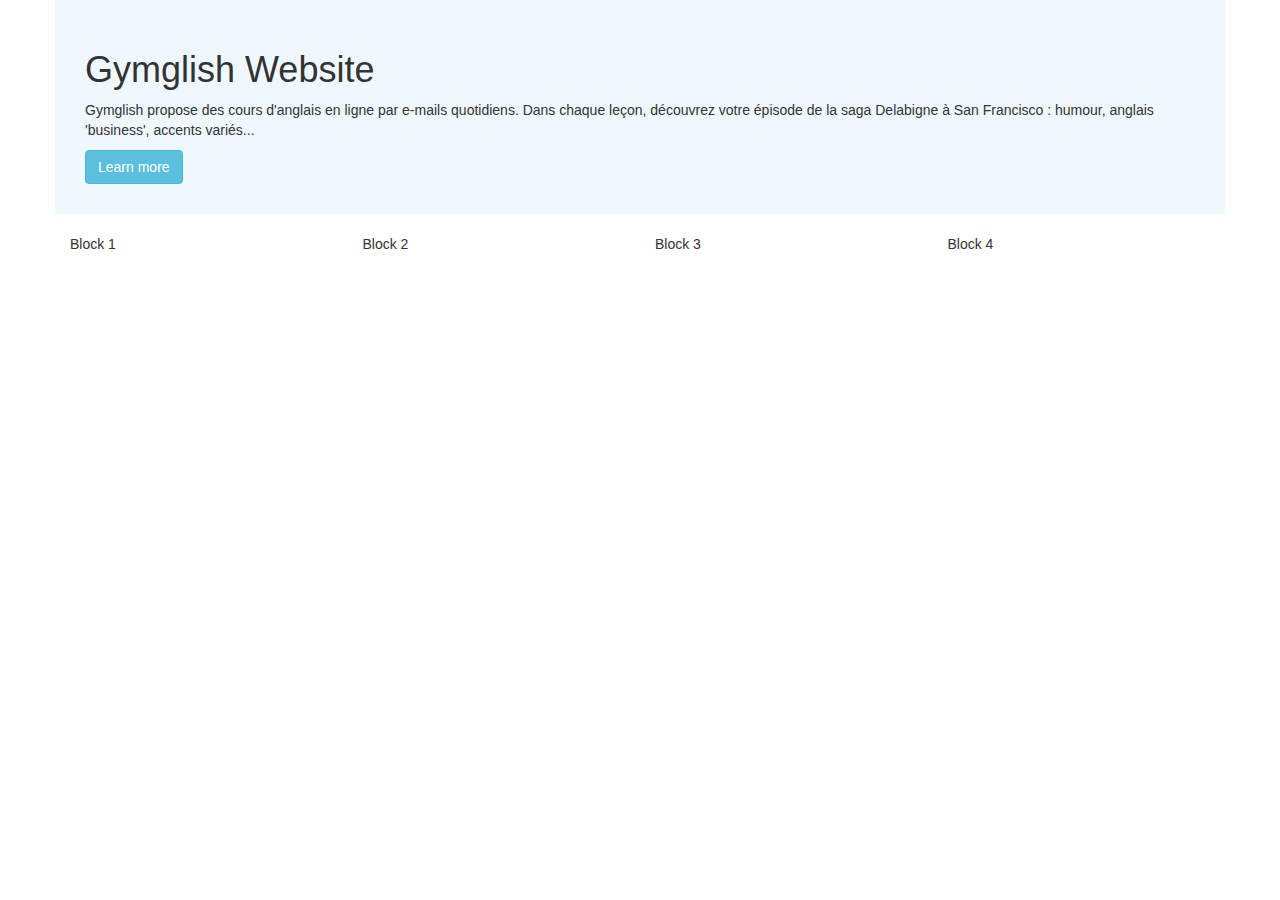
<file: test1/index.html>
<!DOCTYPE html>
<html lang="en">
  <head>
    <meta charset="utf-8">
    <meta name="viewport" content="width=device-width, initial-scale=1, shrink-to-fit=no">
      <title>Test 1</title>
    <link rel="stylesheet" href="https://maxcdn.bootstrapcdn.com/bootstrap/3.3.7/css/bootstrap.min.css">
      <link rel="stylesheet" href="css/style.css">
  </head>
    
  <body>
      
    <div class="container">
        
        <div class="row">
             <div class="alert alert-success" role="alert" id="successA"></div>
            
            <div class="col-xs-12">
                <h1>Gymglish Website</h1>
                <p>Gymglish propose des cours d'anglais en ligne par e-mails quotidiens. Dans chaque leçon, découvrez votre épisode de la saga Delabigne à San Francisco : humour, anglais 'business', accents variés...</p>
                <button type="button" class="btn btn-info" data-toggle="modal" data-target="#modal">Learn more</button>
            </div>
            
            <!-- Modal -->
            <div class="modal fade" id="modal">
                <div class="modal-dialog" role="form">
                    <div class="modal-content">
                        <div class="modal-header">
                            <button type="button" class="close" data-dismiss="modal">&times;</button>
                            <h5 class="modal-title">My modal</h5>
                        </div>
                        <div class="modal-body">
                             <div class="form-group row">
                                 <div class="col-sm-12">
                                  When you click on the 'Ok' button it should display a message with your firstname in the top of the page.<br>
                                    </div>
                                 <label for="username" class="col-sm-12 col-form-label">Username</label>
                                 <div class="col-sm-12">
                                     <input type="text" class="form-control" id="username" required>
                                 </div>
                            </div>
                        </div>
                        <div class="modal-footer">
                            <button type="submit" class="btn btn-info" onclick="user()">Ok</button>
                            <button type="button" class="btn btn-secondary" data-dismiss="modal">Close</button>
                        </div>
                    </div>
                </div>
            </div>
            
            <!-- Blocks -->
            <div class="col-sm-6 col-md-3">
                Block 1
            </div>
            <div class="col-sm-6 col-md-3">
                Block 2
            </div>
            <div class="col-sm-6 col-md-3">
                Block 3
            </div>
            <div class="col-sm-6 col-md-3">
                Block 4
            </div>
        </div>
    </div>
      

    <!-- Optional JavaScript -->
    <!-- jQuery first, then Popper.js, then Bootstrap JS -->
    <script src="https://ajax.googleapis.com/ajax/libs/jquery/3.2.1/jquery.min.js"></script>
  <script src="https://maxcdn.bootstrapcdn.com/bootstrap/3.3.7/js/bootstrap.min.js"></script>
      <script type="text/javascript" src="js/bootstrap.min.js"></script>
      <script type="text/javascript" src="js/main.js"></script>
  </body>
</html>
</file>
<file: test1/css/style.css>
.alert{
    display: none;
}
.row .col-xs-12{
    background-color: aliceblue;
    padding: 30px;
    margin-bottom: 20px;
}
.btn-primary{
    cursor: pointer;
}
</file>
